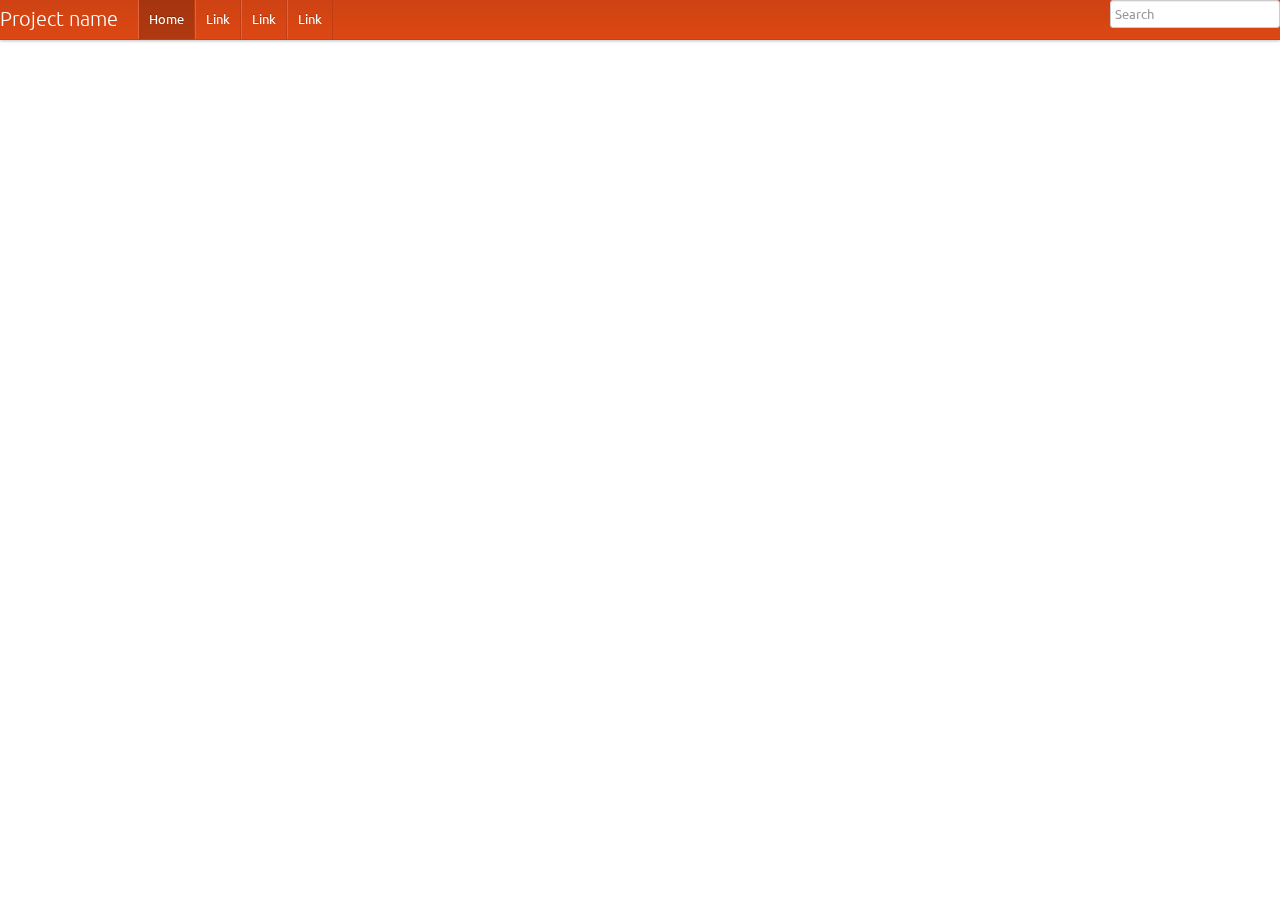
<file: printedQrWeb/static/index.html>
<!doctype html>
<!--[if lt IE 7]> <html class="no-js lt-ie9 lt-ie8 lt-ie7" lang="en"> <![endif]-->
<!--[if IE 7]>    <html class="no-js lt-ie9 lt-ie8" lang="en"> <![endif]-->
<!--[if IE 8]>    <html class="no-js lt-ie9" lang="en"> <![endif]-->
<!--[if gt IE 8]><!--> <html class="no-js" lang="en"> <!--<![endif]-->
<head>
    <title></title>
    <meta charset="utf-8">
    <meta http-equiv="X-UA-Compatible" content="IE=edge,chrome=1">
    <meta name="description" content="">
    <meta name="viewport" content="width=device-width">

    <link rel="stylesheet" href="css/style.css">
    <link rel="stylesheet" href="css/bootstrap.min.css">
    <link rel="stylesheet" href="css/bootstrap-responsive.min.css">

    <script src="http://ajax.googleapis.com/ajax/libs/jquery/1.7.1/jquery.min.js"></script>
    <script src="js/plugins.js"></script>
    <script src="js/bootstrap.min.js"></script>
    <script src="js/script.js"></script>

    <script>
        var _gaq=[['_setAccount','UA-XXXXX-X'],['_trackPageview']];
        (function(d,t){var g=d.createElement(t),s=d.getElementsByTagName(t)[0];
        g.src=('https:'==location.protocol?'//ssl':'//www')+'.google-analytics.com/ga.js';
        s.parentNode.insertBefore(g,s)}(document,'script'));
    </script>

    <!--[if lt IE 9]>
        <script src="//html5shiv.googlecode.com/svn/trunk/html5.js"></script>
    <![endif]-->
</head>

<body>
    <div class="navbar navbar-fixed-top">
        <div class="navbar-inner">
            <div class="container" style="width: auto;">
                <a class="brand" href="#">Project name</a>
                <ul class="nav">
                    <li class="active"><a href="#">Home</a></li>
                    <li><a href="#">Link</a></li>
                    <li><a href="#">Link</a></li>
                    <li><a href="#">Link</a></li>
                </ul>
                <ul class="nav pull-right">
                    <li><input type="text" class="span2" placeholder="Search"></li>
                </ul>
            </div>
        </div>
    </div>

    <header>

    </header>

    <div role="main">

    </div>

    <footer>
        <small> &copy; 2012 David Francos Cuartero </small>
        <small> Icons by <a href="http://glyphicons.com">GlyphIcons</a> </small>
    </footer>
</body>
</html>
</file>
<file: printedQrWeb/static/css/style.css>
/* HTML5 Boilerplate  */

article, aside, details, figcaption, figure, footer, header, hgroup, nav, section { display: block; }
audio, canvas, video { display: inline-block; *display: inline; *zoom: 1; }
audio:not([controls]) { display: none; }
[hidden] { display: none; }

html { font-size: 100%; -webkit-text-size-adjust: 100%; -ms-text-size-adjust: 100%; }
html, button, input, select, textarea { font-family: sans-serif; color: #222; }
body { margin: 0; font-size: 1em; line-height: 1.4; }

::-moz-selection { background: #fe57a1; color: #fff; text-shadow: none; }
::selection { background: #fe57a1; color: #fff; text-shadow: none; }

a { color: #00e; }
a:visited { color: #551a8b; }
a:hover { color: #06e; }
a:focus { outline: thin dotted; }
a:hover, a:active { outline: 0; }
abbr[title] { border-bottom: 1px dotted; }
b, strong { font-weight: bold; }
blockquote { margin: 1em 40px; }
dfn { font-style: italic; }
hr { display: block; height: 1px; border: 0; border-top: 1px solid #ccc; margin: 1em 0; padding: 0; }
ins { background: #ff9; color: #000; text-decoration: none; }
mark { background: #ff0; color: #000; font-style: italic; font-weight: bold; }
pre, code, kbd, samp { font-family: monospace, serif; _font-family: 'courier new', monospace; font-size: 1em; }
pre { white-space: pre; white-space: pre-wrap; word-wrap: break-word; }

q { quotes: none; }
q:before, q:after { content: ""; content: none; }
small { font-size: 85%; }
sub, sup { font-size: 75%; line-height: 0; position: relative; vertical-align: baseline; }
sup { top: -0.5em; }
sub { bottom: -0.25em; }

ul, ol { margin: 1em 0; padding: 0 0 0 40px; }
dd { margin: 0 0 0 40px; }
nav ul, nav ol { list-style: none; list-style-image: none; margin: 0; padding: 0; }

img { border: 0; -ms-interpolation-mode: bicubic; vertical-align: middle; }
svg:not(:root) { overflow: hidden; }
figure { margin: 0; }

form { margin: 0; }
fieldset { border: 0; margin: 0; padding: 0; }

label { cursor: pointer; }
legend { border: 0; *margin-left: -7px; padding: 0; white-space: normal; }
button, input, select, textarea { font-size: 100%; margin: 0; vertical-align: baseline; *vertical-align: middle; }
button, input { line-height: normal; }
button, input[type="button"], input[type="reset"], input[type="submit"] { cursor: pointer; -webkit-appearance: button; *overflow: visible; }
button[disabled], input[disabled] { cursor: default; }
input[type="checkbox"], input[type="radio"] { box-sizing: border-box; padding: 0; *width: 13px; *height: 13px; }
input[type="search"] { -webkit-appearance: textfield; -moz-box-sizing: content-box; -webkit-box-sizing: content-box; box-sizing: content-box; }
input[type="search"]::-webkit-search-decoration, input[type="search"]::-webkit-search-cancel-button { -webkit-appearance: none; }
button::-moz-focus-inner, input::-moz-focus-inner { border: 0; padding: 0; }
textarea { overflow: auto; vertical-align: top; resize: vertical; }
input:valid, textarea:valid {  }
input:invalid, textarea:invalid { background-color: #f0dddd; }

table { border-collapse: collapse; border-spacing: 0; }
td { vertical-align: top; }

.chromeframe { margin: 0.2em 0; background: #ccc; color: black; padding: 0.2em 0; }









@media only screen and (min-width: 35em) {
  

}

.ir { display: block; border: 0; text-indent: -999em; overflow: hidden; background-color: transparent; background-repeat: no-repeat; text-align: left; direction: ltr; *line-height: 0; }
.ir br { display: none; }
.hidden { display: none !important; visibility: hidden; }
.visuallyhidden { border: 0; clip: rect(0 0 0 0); height: 1px; margin: -1px; overflow: hidden; padding: 0; position: absolute; width: 1px; }
.visuallyhidden.focusable:active, .visuallyhidden.focusable:focus { clip: auto; height: auto; margin: 0; overflow: visible; position: static; width: auto; }
.invisible { visibility: hidden; }
.clearfix:before, .clearfix:after { content: ""; display: table; }
.clearfix:after { clear: both; }
.clearfix { *zoom: 1; }

@media print {
  * { background: transparent !important; color: black !important; box-shadow:none !important; text-shadow: none !important; filter:none !important; -ms-filter: none !important; } 
  a, a:visited { text-decoration: underline; }
  a[href]:after { content: " (" attr(href) ")"; }
  abbr[title]:after { content: " (" attr(title) ")"; }
  .ir a:after, a[href^="javascript:"]:after, a[href^="#"]:after { content: ""; } 
  pre, blockquote { border: 1px solid #999; page-break-inside: avoid; }
  thead { display: table-header-group; } 
  tr, img { page-break-inside: avoid; }
  img { max-width: 100% !important; }
  @page { margin: 0.5cm; }
  p, h2, h3 { orphans: 3; widows: 3; }
  h2, h3 { page-break-after: avoid; }
}
</file>
